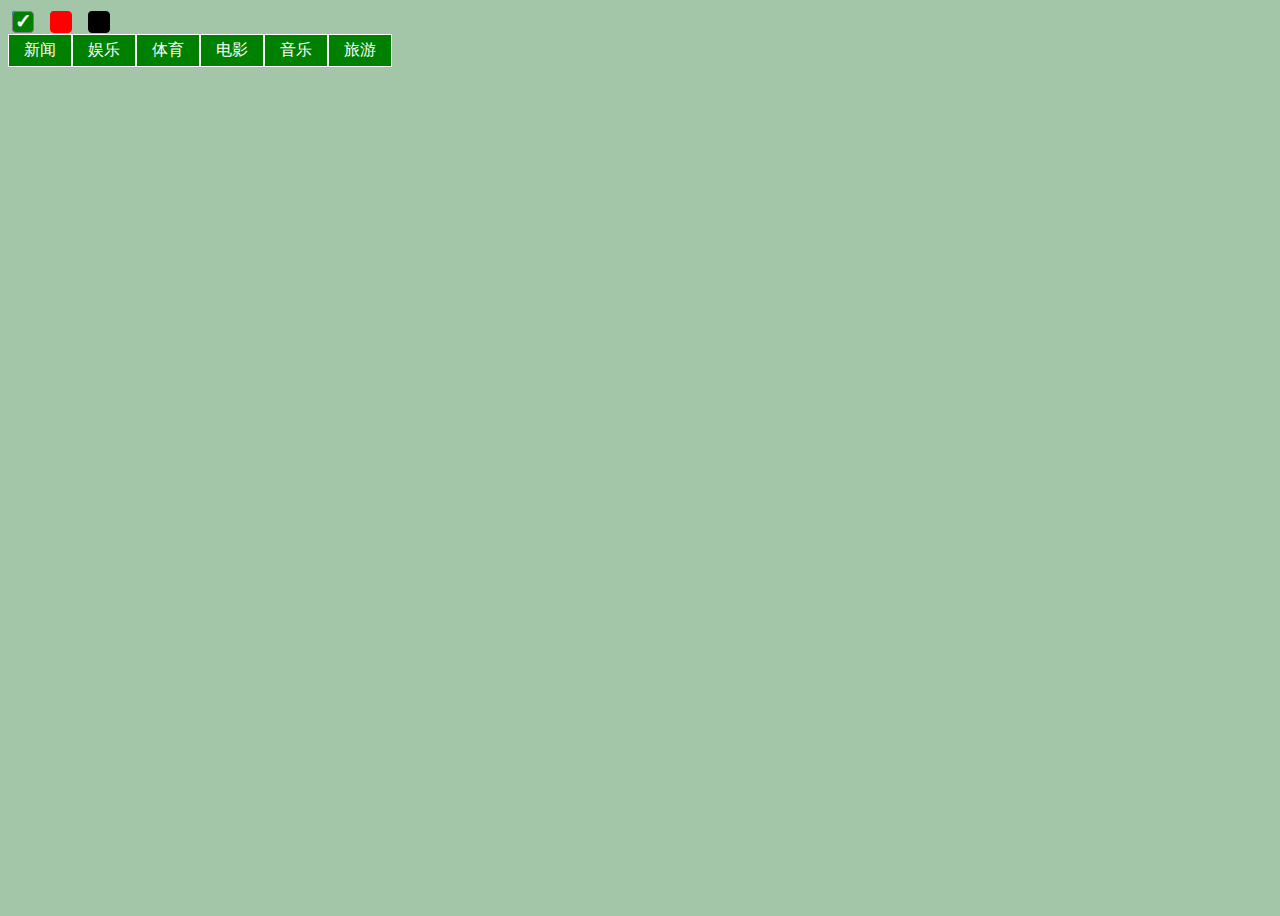
<file: lesson1/0.2.html>
<html>
<head>
<style>
ul,li {list-style:none;float:left;margin: 0px;padding: 0px;}
ul li{border:1px solid #fff;background:green;color:#fff;}
ul li a{float: left;padding: 5px 15px;}
input[type="checkbox"] {
    width: 20px;
    height: 20px;
    display: inline-block;
    text-align: center;
    vertical-align: middle;
    line-height: 18px;
    margin-right: 10px;
    position: relative;
}
 
#status1::before {
    content: "";
    position: absolute;
    top: 0;
    left: 0;
    background: green;
    width: 100%;
    height: 100%;
    border: 1px solid green;
    border-radius: 4px;
}
 
#status1:checked::before {
    content: "\2713";
    background-color: green;
    position: absolute;
    top: 0;
    left: 0;
    width: 100%;
    border: 1px solid #7D7D7D;
    border-radius:4px;
    color: #fff;
    font-size: 20px;
    font-weight: bold;
}

#status1::before {
    content: "";
    position: absolute;
    top: 0;
    left: 0;
    background: green;
    width: 100%;
    height: 100%;
    border: 1px solid green;
    border-radius: 4px;
}
 
#status1:checked::before {
    content: "\2713";
    background-color: green;
    position: absolute;
    top: 0;
    left: 0;
    width: 100%;
    border: 1px solid #7D7D7D;
    border-radius:4px;
    color: #fff;
    font-size: 20px;
    font-weight: bold;
}


#status2::before {
    content: "";
    position: absolute;
    top: 0;
    left: 0;
    background: red;
    width: 100%;
    height: 100%;
    border: 1px solid red;
    border-radius: 4px;
}
 
#status2:checked::before {
    content: "\2713";
    background-color: red;
    position: absolute;
    top: 0;
    left: 0;
    width: 100%;
    border: 1px solid #7D7D7D;
    border-radius:4px;
    color: #fff;
    font-size: 20px;
    font-weight: bold;
}

#status3::before {
    content: "";
    position: absolute;
    top: 0;
    left: 0;
    background: black;
    width: 100%;
    height: 100%;
    border: 1px solid black;
    border-radius: 4px;
}
 
#status3:checked::before {
    content: "\2713";
    background-color: black;
    position: absolute;
    top: 0;
    left: 0;
    width: 100%;
    border: 1px solid #7D7D7D;
    border-radius:4px;
    color: #fff;
    font-size: 20px;
    font-weight: bold;
}
.current{
	background:#A3C5A8;
	height:100%;
	width:100%;
}
</style>
 
<script>  
function selectCheckOne(obj){
	alert(obj.id);
    var checks = document.getElementsByName("statement");
    if(obj.checked){
        for( var i=0;i<checks.length;i++){
			checks[i].checked=false;
        }
        obj.checked=true;
    }else{
        for( var i=0;i<checks.length;i++){
        checks[i].checked=false;
        }
    }
	var skn = document.getElementsByClass("current");
	var myBackground = "green";
	if(obj.id == "status1"){
		myBackground = "green"
	}else if(obj.id == "status2"){
		myBackground = "red";
	}else{
		myBackground = "black";
	}
	skn.style.background = myBackground;
}

</script>
</head>
<body class="current">
<div>
	<input type="checkbox" name="statement" id="status1" onclick="selectCheckOne(this)" checked>
	<input type="checkbox" name="statement" id="status2" onclick="selectCheckOne(this)">
	<input type="checkbox" name="statement" id="status3" onclick="selectCheckOne(this)">
</div>
<div>
	<ul>
		<li><a>新闻</a></li>
		<li><a>娱乐</a></li>
		<li><a>体育</a></li>
		<li><a>电影</a></li>
		<li><a>音乐</a></li>
		<li><a>旅游</a></li>
	</ul>
</div>
</body>
</html>
</file>
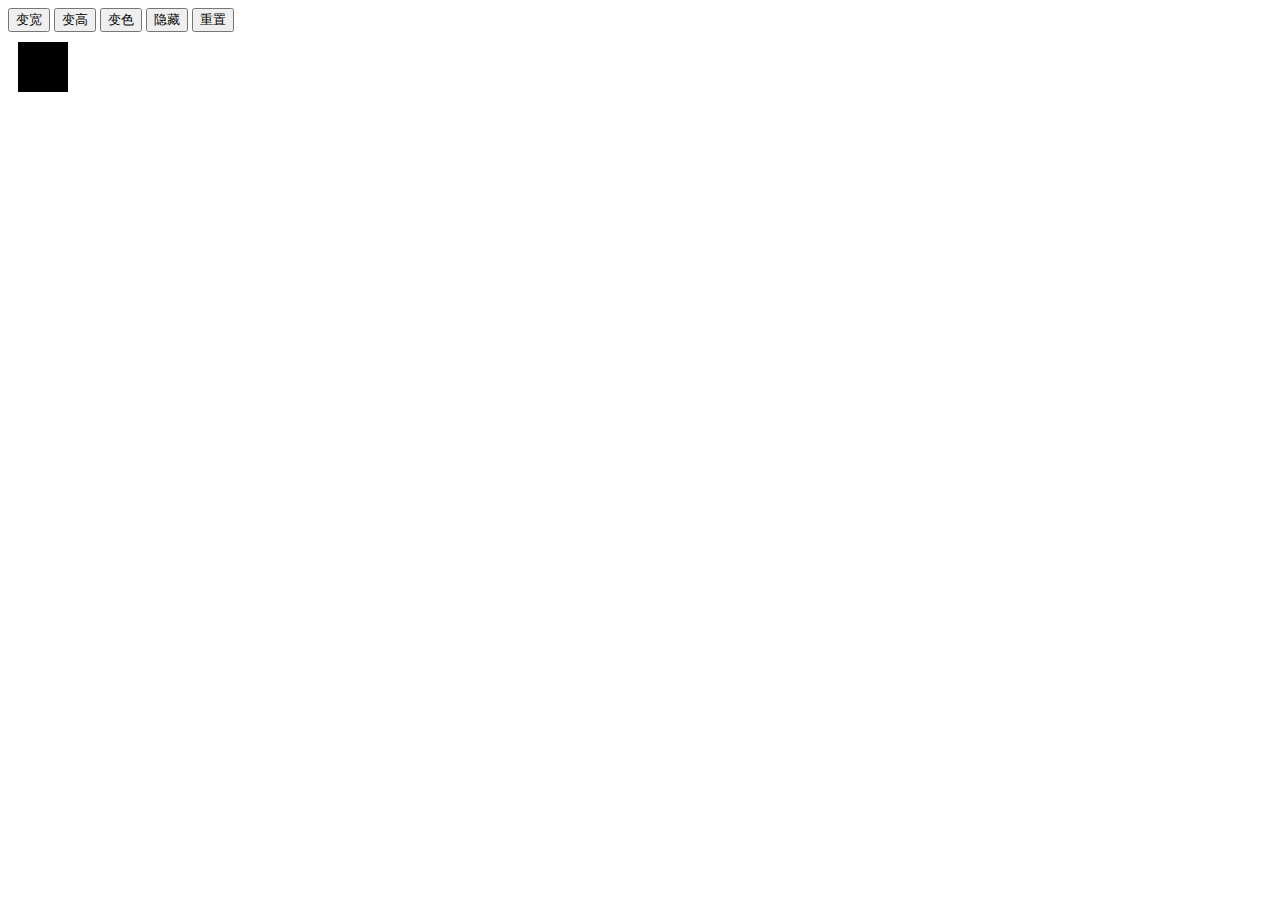
<file: lesson1/01.html>
<html>
<title>控制div属性</title>
<head>
<style>
#div1{
	width:50px;
	height:50px;
	background:black;
	margin:10px;
}
</style>
<script>
var changeStyle = function(elem, attr, value){
	elem.style[attr] = value;
}

window.onload = function (){
	var oBtn = document.getElementsByTagName("input");
	var oDiv = document.getElementById("div1");
	var oAtt = ['width','height','background','display','display'];
	var oVal = ["200px","200px","red","none","block"];
	for(var i = 0;i<oBtn.length;i++){
		oBtn[i].index = i;
		oBtn[i].onclick = function(){
			//判断这个按钮是不是最后一个按钮
			//也就是重置按钮if (this.index == oBtn.length - 1) {oDiv.style.cssText = "" //也就是重置}
			this.index == oBtn.length - 1 && (oDiv.style.cssText = "");
			changeStyle(oDiv, oAtt[this.index], oVal[this.index]);
		}
	}
};
</script>
</head>
<body>
<div>
	<input type="button" value="变宽"/>
	<input type="button" value="变高"/>
	<input type="button" value="变色"/>
	<input type="button" value="隐藏"/>
	<input type="button" value="重置"/>
	<div id="div1"></div>
</div>
</body>
</html>
</file>
